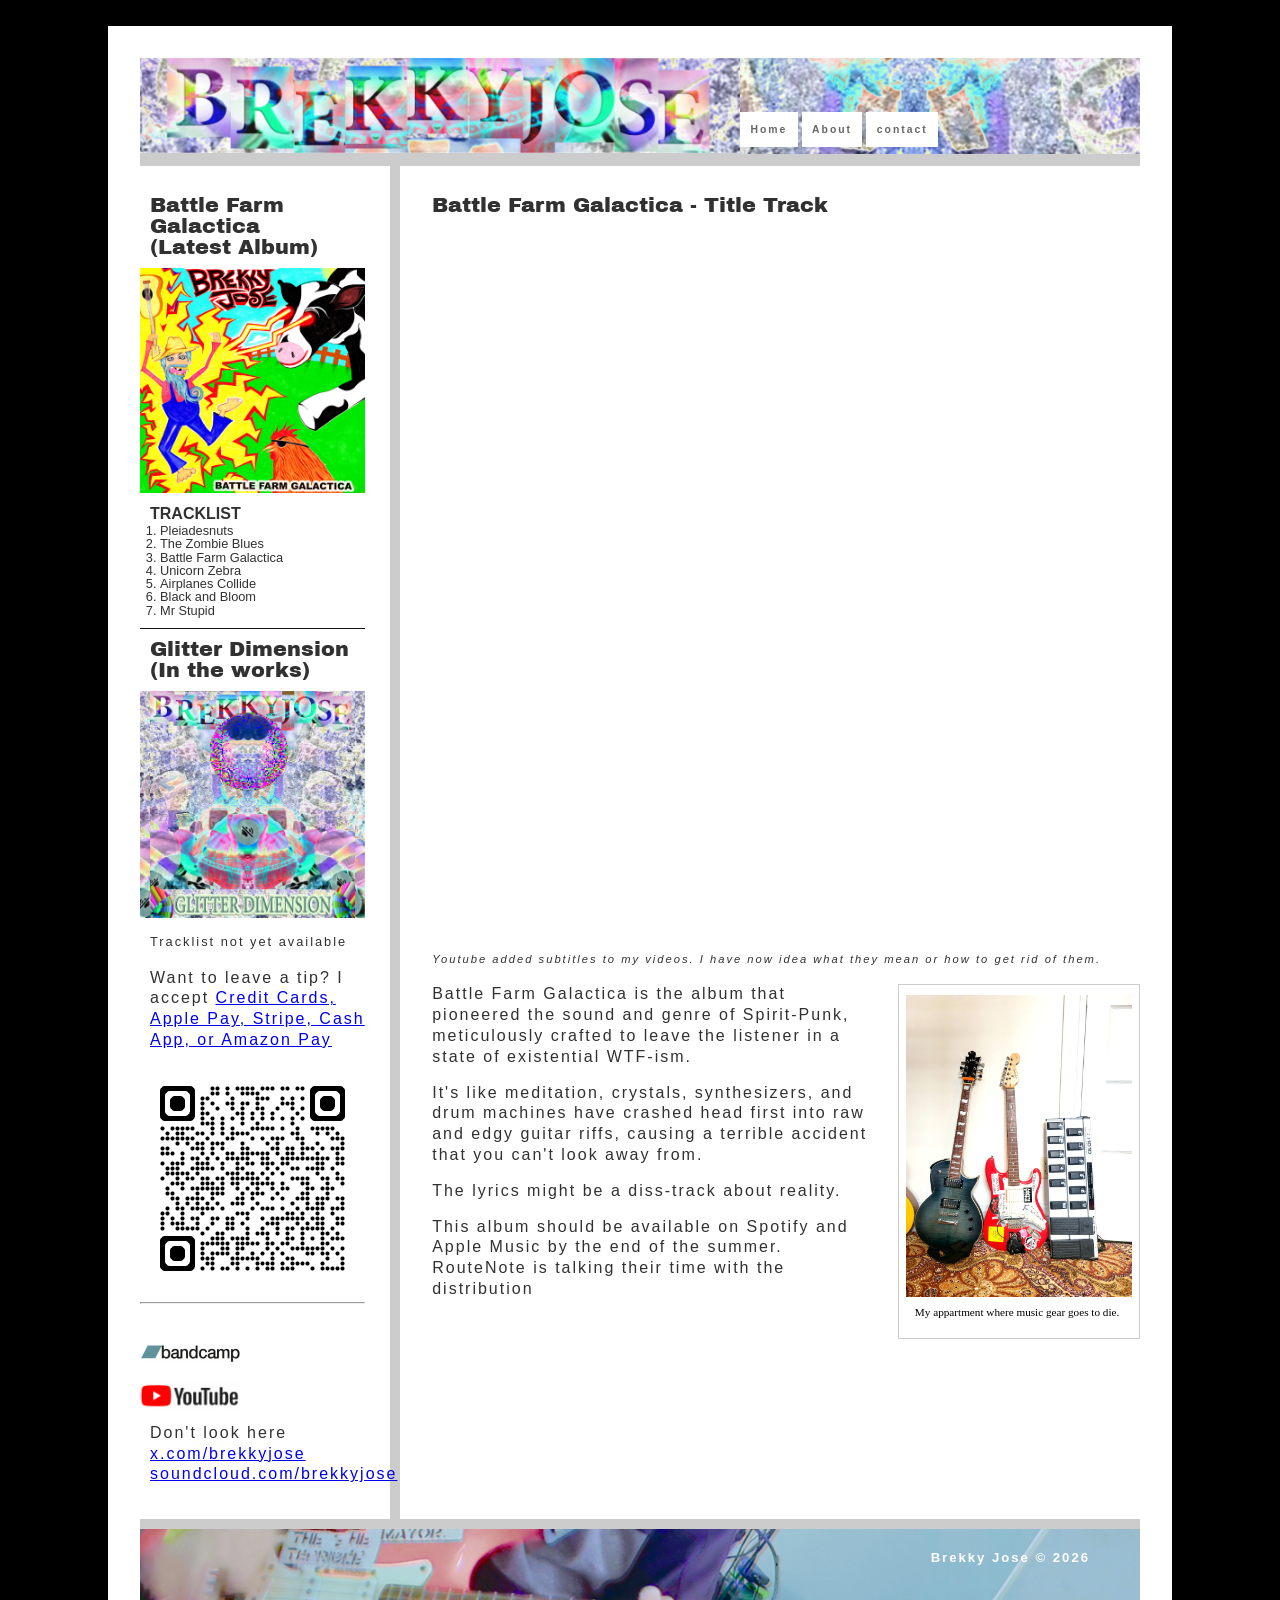
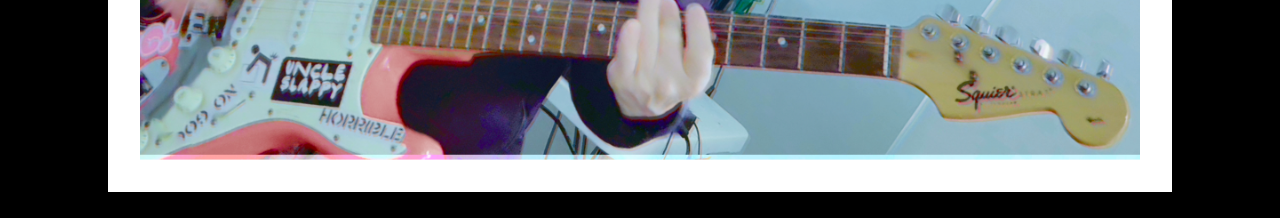
<file: index.html>
<!doctype html>
<html lang="en">

<head>
	<meta charset="utf-8">
	<title>Brekky Jose | Home</title>

	<link rel="preconnect" href="https://fonts.googleapis.com">
	<link rel="preconnect" href="https://fonts.gstatic.com" crossorigin>
	<link href="https://fonts.googleapis.com/css2?family=Archivo+Black&display=swap" rel="stylesheet">

	<link href="style.css" rel="stylesheet">
</head>

<body>
	<div id="container">
		<header>
			<div id="logo">
				<img src="img/brekky-jose_logo.jpg" alt="Brekky Jose musician logo">
			</div>
			<div id="about_brekky-jose">
				<nav>
					<ul>
						<li><a href="index.html">Home</a></li>
						<li><a href="about.html">About</a></li>
						<li><a href="contact.html">contact</a></li>
					</ul>
				</nav>
			</div>

		</header>

		<main>
			<div id="leftcol">
				<h2>Battle Farm Galactica<br>(Latest Album)</h2>
				<img src="img/Battle-Farm-Galactica-Album-Cover.jpg"
					alt="Cartoonish drawing of a flying cow shooting lasers out of her eyes at a farmer. There is a chicken with an eye-patch">
				<h3>TRACKLIST</h3>
				<ol>
					<li>Pleiadesnuts</li>
					<li>The Zombie Blues</li>
					<li>Battle Farm Galactica</li>
					<li>Unicorn Zebra</li>
					<li>Airplanes Collide</li>
					<li>Black and Bloom</li>
					<li>Mr Stupid</li>
				</ol>
				<h2>Glitter Dimension<br>(In the works)</h2>
				<img src="img/glitter-dimension-album-cover.jpg">
				<p><span>Tracklist not yet available</span></p>
				<p>Want to leave a tip? I accept 
				<a href="https://buy.stripe.com/cNi6oH1phfmwgjheAS3AY00">
					Credit Cards, Apple Pay, Stripe, Cash App, or Amazon Pay
				</a></p>
				<a href="#popup-qr">
					<img src="img/qrcode_josescript.github.io.png" alt="Scan to view repository" </a>

					<!-- The hidden full-screen pop-out -->
					<div id="popup-qr" class="lightbox">
						<!-- Clicking this link anywhere on the background closes it -->
						<a href="#" class="lightbox-close">
							<img src="img/qrcode_josescript.github.io.png" alt="Enlarged QR Code">
							<p>Click anywhere to close</p>
						</a>
					</div>
					<hr>
					<br><br>
					<a href="https://brekkyjose.bandcamp.com/album/battle-farm-galactica" target="_blank">
						<img src="img/bandcamp.jpg" alt="Bandcamp">
					</a>
					<br><br>
					<a href="https://www.youtube.com/@DataSkankRecords" target="_blank">
						<img src="img/youtube.jpg" alt="YouTube">
					</a>
					<p>Don't look here<br>
							<a href="https://x.com/brekkyjose" target="_blank">
						x.com/brekkyjose
					</a>			<br>
							<a href="https://soundcloud.com/brekkyjose" target="_blank">
						soundcloud.com/brekkyjose
					
					</a>
					</p>


			</div>
			<div id="rightcol">
				<section class="featured-video">
					<h2>Battle Farm Galactica - Title Track</h2>

					<div class="video-wrapper">
						<iframe src="https://www.youtube.com/embed/kCwYYxHspZ8" title="Featured video" allowfullscreen>
						</iframe>
					</div>
					<p><em>Youtube added subtitles to my videos. I have now idea what they mean or how to get
							rid of them.</em></p>
				</section>


				<figure class="image-right"><img src="img/gear.jpg"
						alt="A couple of guitars and a MIDI foot controller propped up against my bedroom wall">
					<figcaption>My appartment where music gear goes to die.
					</figcaption>
				</figure>
				<p>Battle Farm Galactica is the album that pioneered the sound and genre of Spirit-Punk, meticulously
					crafted to leave the listener in a state of existential WTF-ism. </p>
				<p>It's like meditation, crystals, synthesizers, and drum machines have crashed head first into raw and
					edgy guitar riffs, causing a terrible accident that you can't look away from.</p>
				<p>The lyrics might be a diss-track about reality.</p>
				<p>This album should be available on Spotify and Apple Music by the end of the summer. RouteNote is
					talking their time with the distribution</p>
			</div>
		</main>
		<footer>
			<p>Brekky Jose &copy; 2026</p>
		</footer>
	</div>
</body>

</html>
</file>
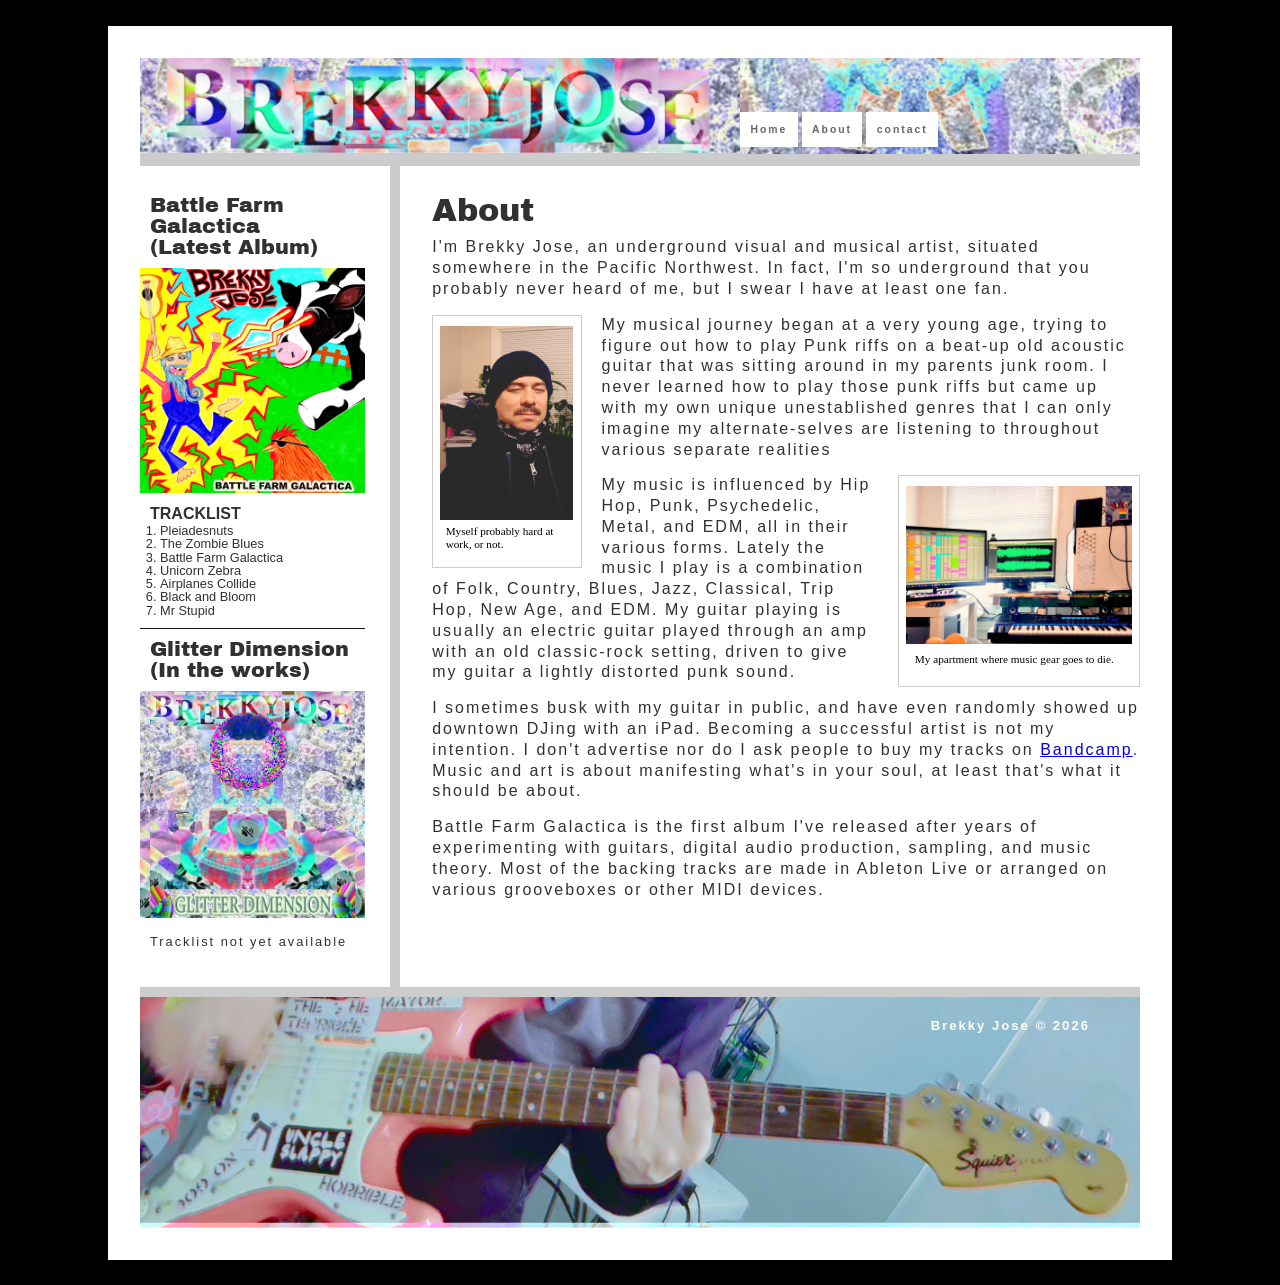
<file: about.html>
<!doctype html>
<html lang="en">

<head>
	<meta charset="utf-8">
	<title>Brekky Jose | About</title>

	<link rel="preconnect" href="https://fonts.googleapis.com">
	<link rel="preconnect" href="https://fonts.gstatic.com" crossorigin>
	<link href="https://fonts.googleapis.com/css2?family=Archivo+Black&display=swap" rel="stylesheet">

	<link href="style.css" rel="stylesheet">
</head>

<body>
	<div id="container">
		<header>
			<div id="logo">
				<img src="img/brekky-jose_logo.jpg" alt="Brekky Jose musician logo">
			</div>
			<div id="about_brekky-jose">
				<nav>
					<ul>
						<li><a href="index.html">Home</a></li>
						<li><a href="about.html">About</a></li>
						<li><a href="contact.html">contact</a></li>
					</ul>
				</nav>
			</div>

		</header>

		<main>
			<div id="leftcol">
				<h2>Battle Farm Galactica<br>(Latest Album)</h2>
				<img src="img/Battle-Farm-Galactica-Album-Cover.jpg"
					alt="cartoonish drawing of a flying cow shooting lasers out of her eyes at a farmer. There is a chicken with an eye-patch">
				<h3>TRACKLIST</h3>
				<ol>
					<li>Pleiadesnuts</li>
					<li>The Zombie Blues</li>
					<li>Battle Farm Galactica</li>
					<li>Unicorn Zebra</li>
					<li>Airplanes Collide</li>
					<li>Black and Bloom</li>
					<li>Mr Stupid</li>
				</ol>
				<h2>Glitter Dimension<br>(In the works)</h2>
				<img src="img/glitter-dimension-album-cover.jpg">
				<p><span>Tracklist not yet available</span></p>
			</div>
			<div id="rightcol">
				<h1>About</h1>
				<p>I'm Brekky Jose, an underground visual and musical artist, situated
					somewhere in the Pacific Northwest. In fact, I'm so underground
					that you probably never heard of me, but I swear I have at least
					one fan.
				</p>
				<figure class="image-left"><img src="img/self-image.jpg"
						alt="Brekky Jose, deep in the creative process">
					<figcaption>Myself probably hard at work, or not. </figcaption>
				</figure>
				<p>My musical journey began at a very young age, trying to figure
					out how to play Punk riffs on a beat-up old acoustic guitar that
					was sitting around in my parents junk room. I never learned how
					to play those punk riffs but came up with my own unique
					unestablished genres that I can only imagine my alternate-selves
					are listening to throughout various separate realities</p>
				<figure class="image-right"><img src="img/studio-setup.jpg"
						alt="Home studio setup: Computer, keyboard, and dual monitors">
					<figcaption>My apartment where music gear goes to die.
					</figcaption>
				</figure>
				<p>My music is influenced by Hip Hop, Punk, Psychedelic, Metal, and EDM, all in their
					various forms. Lately the music I play is a combination of Folk, Country, Blues, Jazz,
					Classical, Trip Hop, New Age, and EDM. My guitar playing is usually an electric guitar
					played through an amp with an old classic-rock setting, driven to give my
					guitar a lightly distorted punk sound.</p>
				<p>I sometimes busk with my guitar in public, and have even randomly showed up downtown
					DJing with an iPad. Becoming a successful artist is not my intention. I don't advertise nor do I ask
					people to buy my tracks on <a href="https://brekkyjose.bandcamp.com/album/battle-farm-galactica"
						target="_blank">Bandcamp</a>.
					Music and art is about manifesting what's in your soul,
					at least that's what it should be about. </p>
				<p>Battle Farm Galactica is the first album I've released
					after years of experimenting with guitars, digital audio
					production, sampling, and music theory. Most of the
					backing tracks are made in Ableton Live or arranged
					on various grooveboxes or other MIDI devices.</p>
			</div>
		</main>
		<footer>
			<p>Brekky Jose &copy; 2026</p>
		</footer>
	</div>
</body>

</html>
</file>
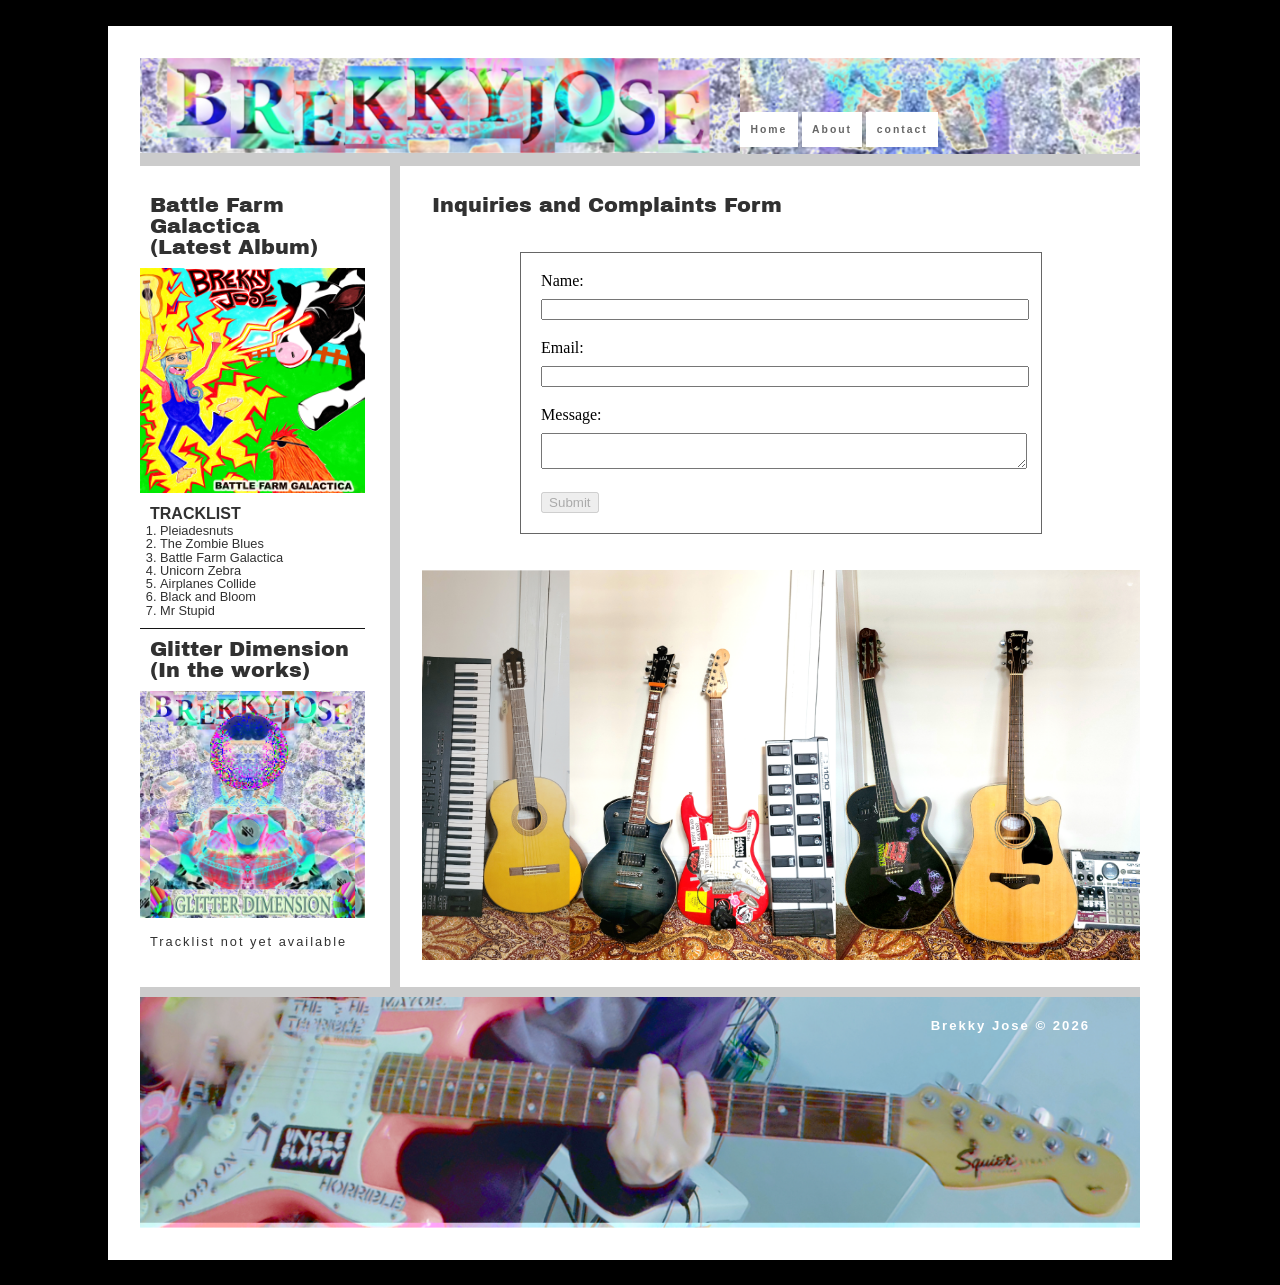
<file: contact.html>
<!doctype html>
<html lang="en">

<head>
	<meta charset="utf-8">
	<title>Brekky Jose | Contact</title>

	<link rel="preconnect" href="https://fonts.googleapis.com">
	<link rel="preconnect" href="https://fonts.gstatic.com" crossorigin>
	<link href="https://fonts.googleapis.com/css2?family=Archivo+Black&display=swap" rel="stylesheet">

	<link href="style.css" rel="stylesheet">
</head>

<body>
	<div id="container">
		<header>
			<div id="logo">
				<img src="img/brekky-jose_logo.jpg" alt="Brekky Jose musician logo">
			</div>
			<div id="about_brekky-jose">
				<nav>
					<ul>
						<li><a href="index.html">Home</a></li>
						<li><a href="about.html">About</a></li>
						<li><a href="contact.html">contact</a></li>
					</ul>
				</nav>
			</div>

		</header>

		<main>
			<div id="leftcol">
				<h2>Battle Farm Galactica<br>(Latest Album)</h2>
				<img src="img/Battle-Farm-Galactica-Album-Cover.jpg"
					alt="cartoonish drawing of a flying cow shooting lasers out of her eyes at a farmer. There is also a chicken with an eye-patch">
				<h3>TRACKLIST</h3>
				<ol>
					<li>Pleiadesnuts</li>
					<li>The Zombie Blues</li>
					<li>Battle Farm Galactica</li>
					<li>Unicorn Zebra</li>
					<li>Airplanes Collide</li>
					<li>Black and Bloom</li>
					<li>Mr Stupid</li>
				</ol>
				<h2>Glitter Dimension<br>(In the works)</h2>
				<img src="img/glitter-dimension-album-cover.jpg">
				<p><span>Tracklist not yet available</span></p>
			</div>
			<div id="rightcol">
				<h2>Inquiries and Complaints Form</h2>

				<form method="post">
					<label for="name">Name:</label>
					<input type="text" id="name" name="name">
					<br>

					<label for="email">Email:</label>
					<input type="email" id="email" name="email">
					<br>

					<label for="message">Message:</label>
					<textarea id="message" name="message"></textarea>
					<br>

					<button type="button" class="dummy-btn" data-hover="Feature not yet available!"
						disabled>Submit</button>
				</form>
				<img src="img/guitars-and-stuff.png" alt="Various music gear taking up space in my apartment">

			</div>
		</main>
		<footer>
			<p>Brekky Jose &copy; 2026</p>
		</footer>
	</div>
</body>

</html>
</file>
<file: style.css>
/* http://meyerweb.com/eric/tools/css/reset/ 
   v2.0 | 20110126
   License: none (public domain)
*/

html,
body,
div,
span,
applet,
object,
iframe,
h1,
h2,
h3,
h4,
h5,
h6,
p,
blockquote,
pre,
a,
abbr,
acronym,
address,
big,
cite,
code,
del,
dfn,
em,
img,
ins,
kbd,
q,
s,
samp,
small,
strike,
strong,
sub,
sup,
tt,
var,
b,
u,
i,
center,
dl,
dt,
dd,
ol,
ul,
li,
fieldset,
form,
label,
legend,
table,
caption,
tbody,
tfoot,
thead,
tr,
th,
td,
article,
aside,
canvas,
details,
embed,
figure,
figcaption,
footer,
header,
hgroup,
menu,
nav,
output,
ruby,
section,
summary,
time,
mark,
audio,
video {
    margin: 0;
    padding: 0;
    border: 0;
    font-size: 100%;
    font: inherit;
    vertical-align: baseline;
}

/* HTML5 display-role reset for older browsers */
article,
aside,
details,
figcaption,
figure,
footer,
header,
hgroup,
menu,
nav,
section {
    display: block;
}

body {
    line-height: 1;
}

ol,
ul {
    list-style: none;
}

blockquote,
q {
    quotes: none;
}

blockquote:before,
blockquote:after,
q:before,
q:after {
    content: '';
    content: none;
}

table {
    border-collapse: collapse;
    border-spacing: 0;
}

/* ================
    
    GLOBAL STYLE
    
================== */

img {
    max-width: 100%;
}

body {
    background-color: #000;
}

h1,
h2,
h3 {
    margin: 10px;
    color: #313131;
    font-family: "Archivo Black", sans-serif;
    font-style: normal;
    font-size: 2em;
}

h1 {
    font-size: 2em;
    font-weight: 400;
}

h2 {
    font-size: 1.3em;
    font-weight: 300;
}

h3,
p,
li {
    font-family: "Archivo", sans-serif;
    font-optical-sizing: auto;
    color: #313131;
}

h3 {
    font-size: 1em;
    font-weight: 300;
    margin-bottom: 0.2em;
    font-weight: bold;
}

p {
    letter-spacing: 2px;
    margin: 10px 0 15px 10px;
    line-height: 1.3em;
}

em {
    font-style: italic;
    font-size: .7em;
}

p span {
    font-size: .8em;
}

#container {
    max-width: 1000px;
    margin: 2% auto;
    background-color: #ccc;
    border: 2em #fff solid;
}

header {
    background-color: #ccc solid;
    display: grid;
    grid-template-columns: 60% 40%;
    margin-bottom: 1%;
}

nav {
    background-color: #ccc;
    height: 98%;
    display: grid;
    align-items: end;
    background-image: url("img/nav-bg.jpg");
    background-repeat: no-repeat;
    background-size: cover;
    background-position: center;
}

nav ul {
    padding: 1.5% 3px 18.5px 0;
    text-align: left;
}

nav li {
    display: inline;
    font-size: 0.65em;
    letter-spacing: 2px;
    font-weight: bold;
    padding: 3% 1em;
    background-color: #fff;
}

nav li a {
    padding: 2.3em 0em;
    color: #666;
    text-decoration: none;
    font-size: 1em;
    font-weight: bold;
    font-family: Arial, Helvetica, sans-serif;
}

nav li a:hover,
nav li a:active {
    color: #379FAA;
    text-decoration: underline;
    transition: background-color 0.8s ease;
}

main {
    display: grid;
    grid-template-columns: 25% 74%;
    column-gap: 1%;
    margin-bottom: 10px;
}

#leftcol {
    background-color: #fff;
    padding: 19px 10% 19px 0;
}

#leftcol li {
    list-style-type: decimal;
    margin: 0 0 .5px 20px;
    font-size: .8em;
}

#leftcol ol {
    padding-bottom: 10px;
    border-bottom: 1px #141414 solid;
}

footer {
    padding-top: 10px;
    background-image: url(img/footer-bg.jpg);
    background-repeat: no-repeat;
    background-size: cover;
    background-position: center;
    height: 221px;
}

footer p {
    color: #fff;
    font-weight: bold;
    text-align: right;
    font-size: .82em;
    margin-right: 50px;
}

#rightcol {
    padding: 19px 0 0 3%;
    background-color: #fff;
}

figcaption {
    margin: 15px 0;
    line-height: 1.2;
    font-size: .7em;
    margin: 4%;
}

.image-left {
    float: left;
    margin: 0 20px 10px 10px;
    width: 133px;
}

.image-right {
    float: right;
    margin: 0 0 10px 20px;
    width: 226px;

}

figure img {
    display: block;
    margin: 0 auto;
}

figure {
    padding: 10px 1%;
    border: 1px solid #ccc;
    max-width: 370px;
}

.video-wrapper {
    width: 98%;
    aspect-ratio: 1 / 1;
    overflow: hidden;
    margin: 0 0 18px 10px
}

.video-wrapper iframe {
    width: 100%;
    height: 100%;
    border: 0;
}

form {
    border: 1px #666 solid;
    width: 480px;
    margin: 5% auto;
    padding: 20px;
}

label {
    display: block;
    margin-bottom: 10px;
}

input#name,
input#email,
textarea#message {
    width: 100%;
    margin-bottom: 20px;
}

.dummy-btn:disabled:hover {
    font-size: 0;
}

.dummy-btn:disabled:hover::before {
    content: attr(data-hover);
    font-size: 14px;
    color: #888;
}

/* Hide the lightbox by default */
.lightbox {
    display: none;
    position: fixed;
    z-index: 9999;
    top: 0;
    left: 0;
    width: 100%;
    height: 100%;
    background: rgba(0, 0, 0, 0.85);
    /* Dark background blur effect */
    text-align: center;
}

/* Center the image inside the full-screen pop-out */
.lightbox-close {
    display: flex;
    flex-direction: column;
    justify-content: center;
    align-items: center;
    width: 100%;
    height: 100%;
    text-decoration: none;
    color: white;
}

.lightbox-close img {
    max-width: 90%;
    max-height: 80%;
    box-shadow: 0 0 20px rgba(0, 0, 0, 0.5);
    border: 3px solid white;
}

/* THE MAGIC: Show the lightbox when its ID is in the URL target */
.lightbox:target {
    display: block;
}
</file>
